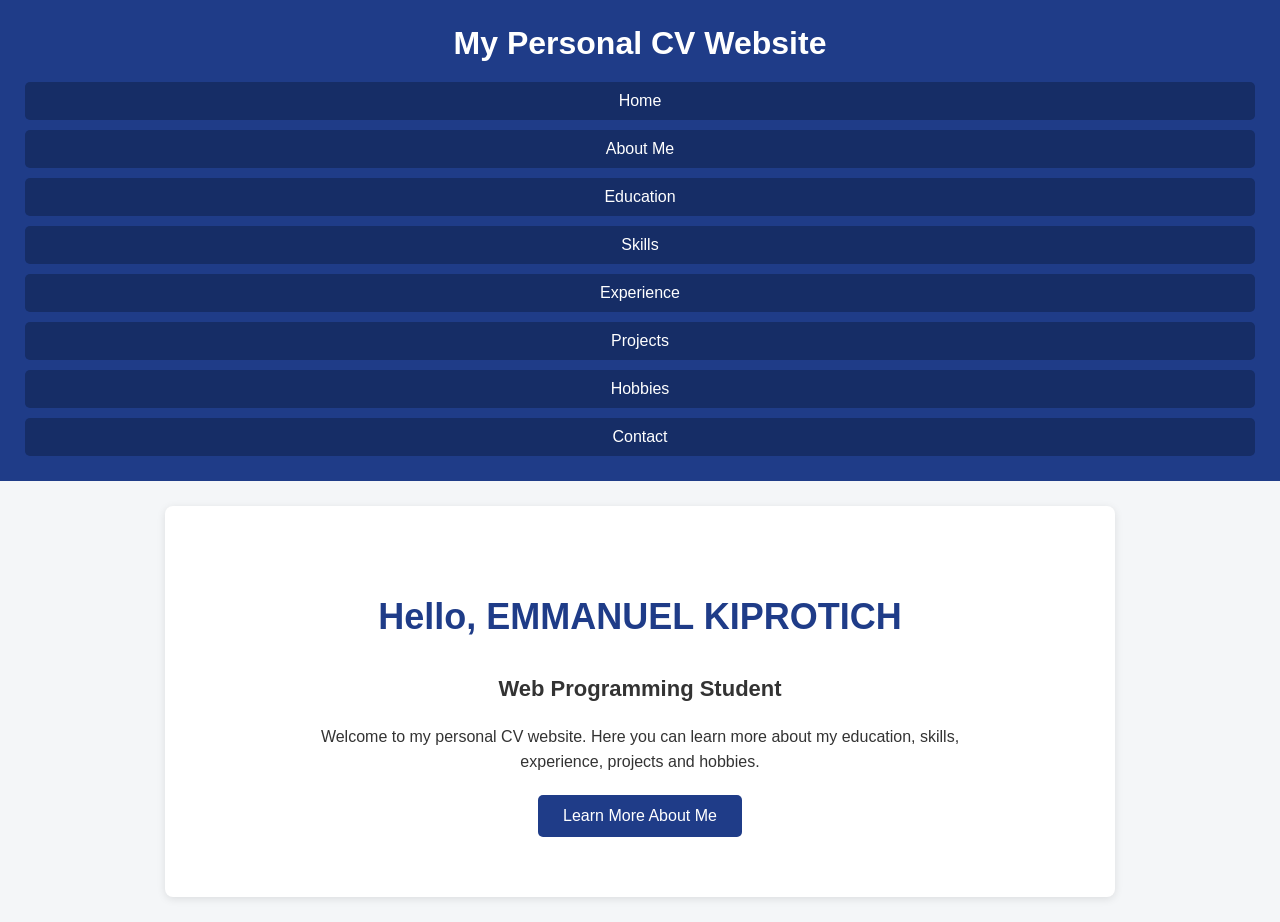
<file: index.html>
<!DOCTYPE html>
<html>
<head>
    <title>My CV Website</title>
    <link rel="stylesheet" href="style.css">
</head>

<body>

<header>
    <h1>My Personal CV Website</h1>

    <nav>
        <a href="index.html">Home</a>
        <a href="about.html">About Me</a>
        <a href="education.html">Education</a>
        <a href="skills.html">Skills</a>
        <a href="experience.html">Experience</a>
        <a href="projects.html">Projects</a>
        <a href="hobbies.html">Hobbies</a>
        <a href="contact.html">Contact</a>
    </nav>
</header>

<main>

    <section class="hero">

        <h2>Hello, EMMANUEL KIPROTICH</h2>

        <h3>Web Programming Student</h3>

        <p>
            Welcome to my personal CV website.
            Here you can learn more about my education,
            skills, experience, projects and hobbies.
        </p>

        <a href="about.html" class="button">Learn More About Me</a>

    </section>

</main>

</body>
</html>
</file>
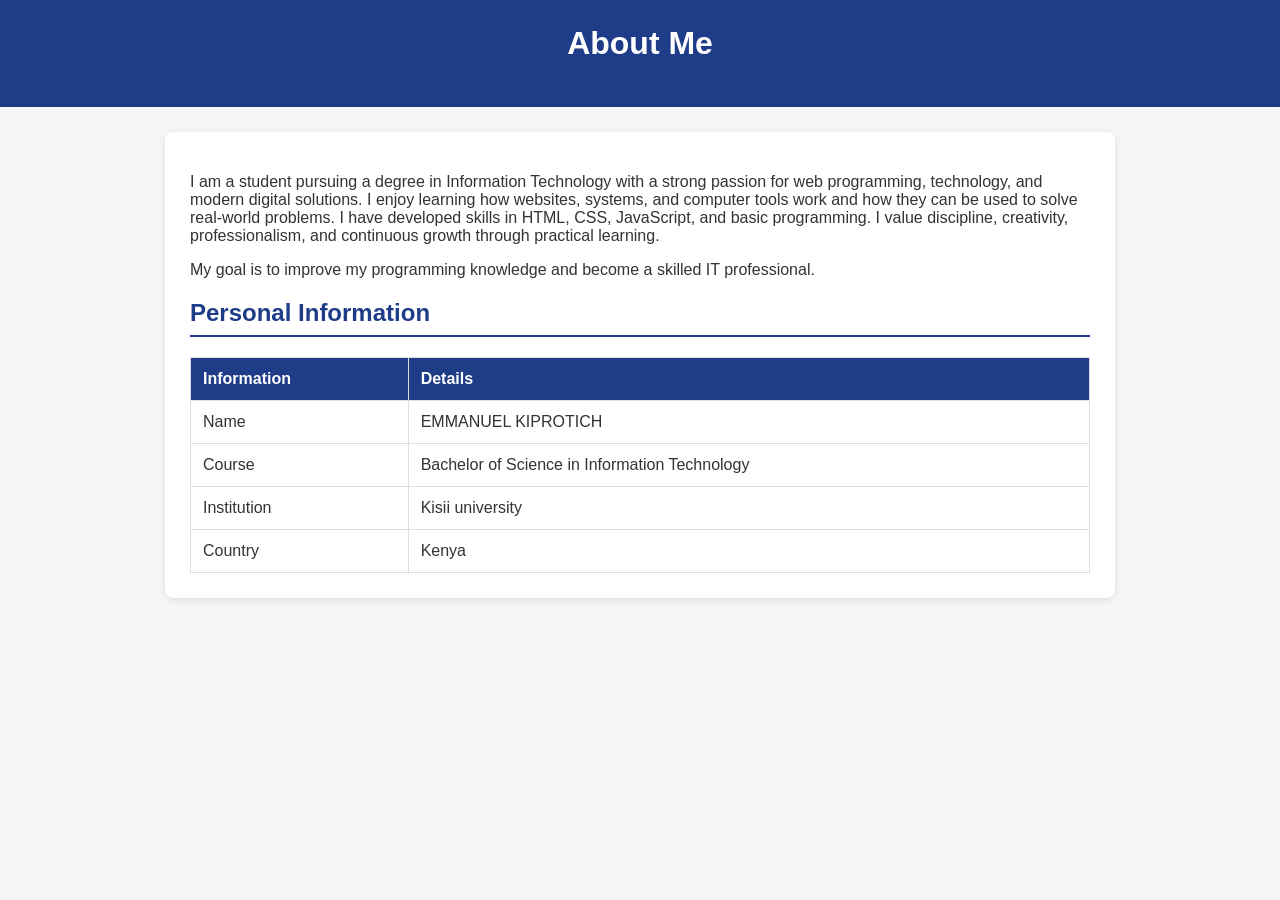
<file: about me.html>
<!DOCTYPE html>
<html>
<head>
    <title>About Me</title>
    <link rel="stylesheet" href="style.css">
</head>

<body>

<header>
    <h1>About Me</h1>
</header>

<main>

    <section>

        <p>
I am a student pursuing a degree in Information Technology with a strong passion for web programming, technology, and modern digital solutions. I enjoy learning how websites, systems, and computer tools work and how they can be used to solve real-world problems.

I have developed skills in HTML, CSS, JavaScript, and basic programming. I value discipline, creativity, professionalism, and continuous growth through practical learning.
        </p>

        <p>
            My goal is to improve my programming knowledge and
            become a skilled IT professional.
        </p>

        <h2>Personal Information</h2>

        <table>
            <tr>
                <th>Information</th>
                <th>Details</th>
            </tr>

            <tr>
                <td>Name</td>
                <td>EMMANUEL KIPROTICH</td>
            </tr>

            <tr>
                <td>Course</td>
                <td>Bachelor of Science in Information Technology</td>
            </tr>

            <tr>
                <td>Institution</td>
                <td>Kisii university</td>
            </tr>

            <tr>
                <td>Country</td>
                <td>Kenya</td>
            </tr>
        </table>

    </section>

</main>

</body>
</html>
</file>
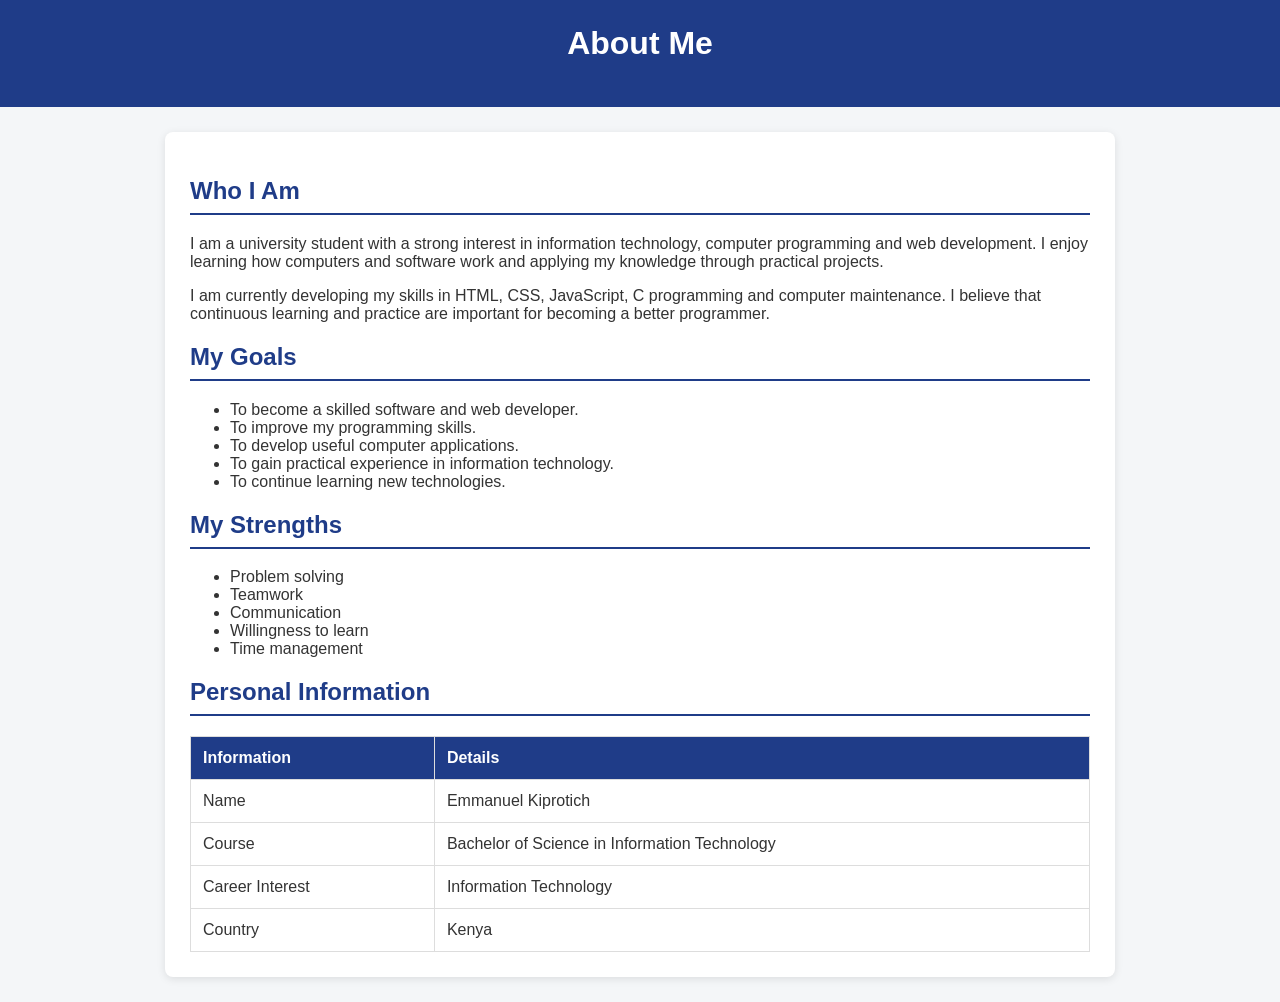
<file: about.html>
<!DOCTYPE html>
<html>
<head>
    <title>About Me</title>
    <link rel="stylesheet" href="style.css">
</head>

<body>

<header>
    <h1>About Me</h1>
</header>

<main>

<section>

    <h2>Who I Am</h2>

    <p>
        I am a university student with a strong interest in
        information technology, computer programming and web
        development. I enjoy learning how computers and software
        work and applying my knowledge through practical projects.
    </p>

    <p>
        I am currently developing my skills in HTML, CSS,
        JavaScript, C programming and computer maintenance.
        I believe that continuous learning and practice are
        important for becoming a better programmer.
    </p>

    <h2>My Goals</h2>

    <ul>
        <li>To become a skilled software and web developer.</li>
        <li>To improve my programming skills.</li>
        <li>To develop useful computer applications.</li>
        <li>To gain practical experience in information technology.</li>
        <li>To continue learning new technologies.</li>
    </ul>

    <h2>My Strengths</h2>

    <ul>
        <li>Problem solving</li>
        <li>Teamwork</li>
        <li>Communication</li>
        <li>Willingness to learn</li>
        <li>Time management</li>
    </ul>

    <h2>Personal Information</h2>

    <table>
        <tr>
            <th>Information</th>
            <th>Details</th>
        </tr>

        <tr>
            <td>Name</td>
            <td>Emmanuel Kiprotich</td>
        </tr>

        <tr>
            <td>Course</td>
            <td>Bachelor of Science in Information Technology</td>
        </tr>

        <tr>
            <td>Career Interest</td>
            <td>Information Technology</td>
        </tr>

        <tr>
            <td>Country</td>
            <td>Kenya</td>
        </tr>
    </table>

</section>

</main>

</body>
</html>
</file>
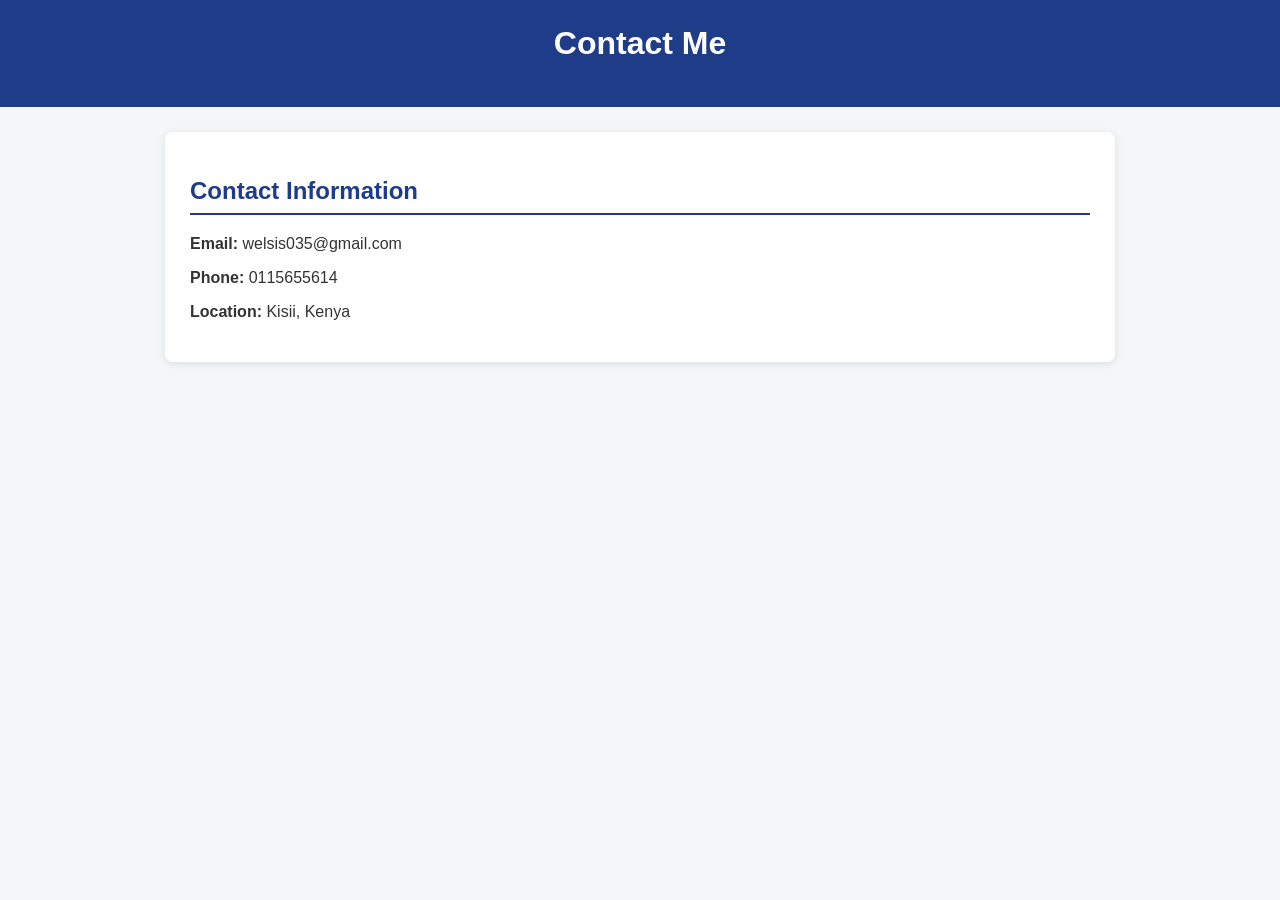
<file: contact.html>
<!DOCTYPE html>
<html>
<head>
    <title>Contact Me</title>
    <link rel="stylesheet" href="style.css">
</head>

<body>

<header>
    <h1>Contact Me</h1>
</header>

<main>

<section>

    <h2>Contact Information</h2>

    <p>
        <strong>Email:</strong>
        <a href="welsisis035@gmail.com"></a>
         welsis035@gmail.com
        </a>
    </p>

    <p>
        <strong>Phone:</strong>
        <a href="tel:+254115655614"></a>
         0115655614
        </a>
    </p>

    <p>
        <strong>Location:</strong> Kisii, Kenya
    </p>

</section>

</main>

</body>
</html>
</file>
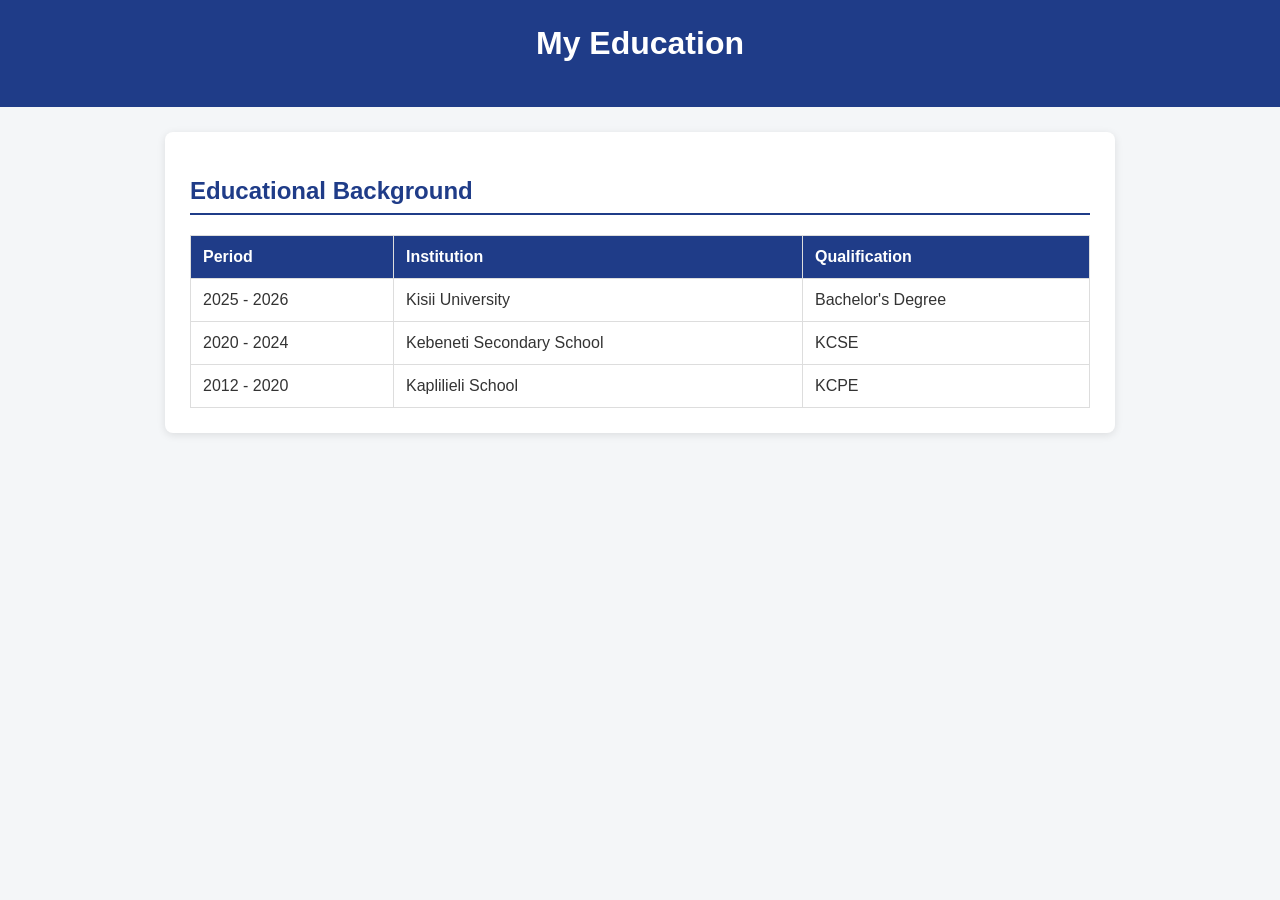
<file: education.html>
<!DOCTYPE html>
<html>
<head>
    <title>Education</title>
    <link rel="stylesheet" href="style.css">
</head>

<body>

<header>
    <h1>My Education</h1>

</header>

<main>

    <section>
        <h2>Educational Background</h2>

        <table>
            <tr>
                <th>Period</th>
                <th>Institution</th>
                <th>Qualification</th>
            </tr>

            <tr>
                <td>2025 - 2026</td>
                <td>Kisii University</td>
                <td>Bachelor's Degree</td>
            </tr>

            <tr>
                <td>2020 - 2024</td>
                <td>Kebeneti Secondary School</td>
                <td>KCSE</td>
            </tr>

            <tr>
                <td>2012 - 2020</td>
                <td>Kaplilieli School</td>
                <td>KCPE</td>
            </tr>
        </table>

    </section>

</main>

</body>
</html>
</file>
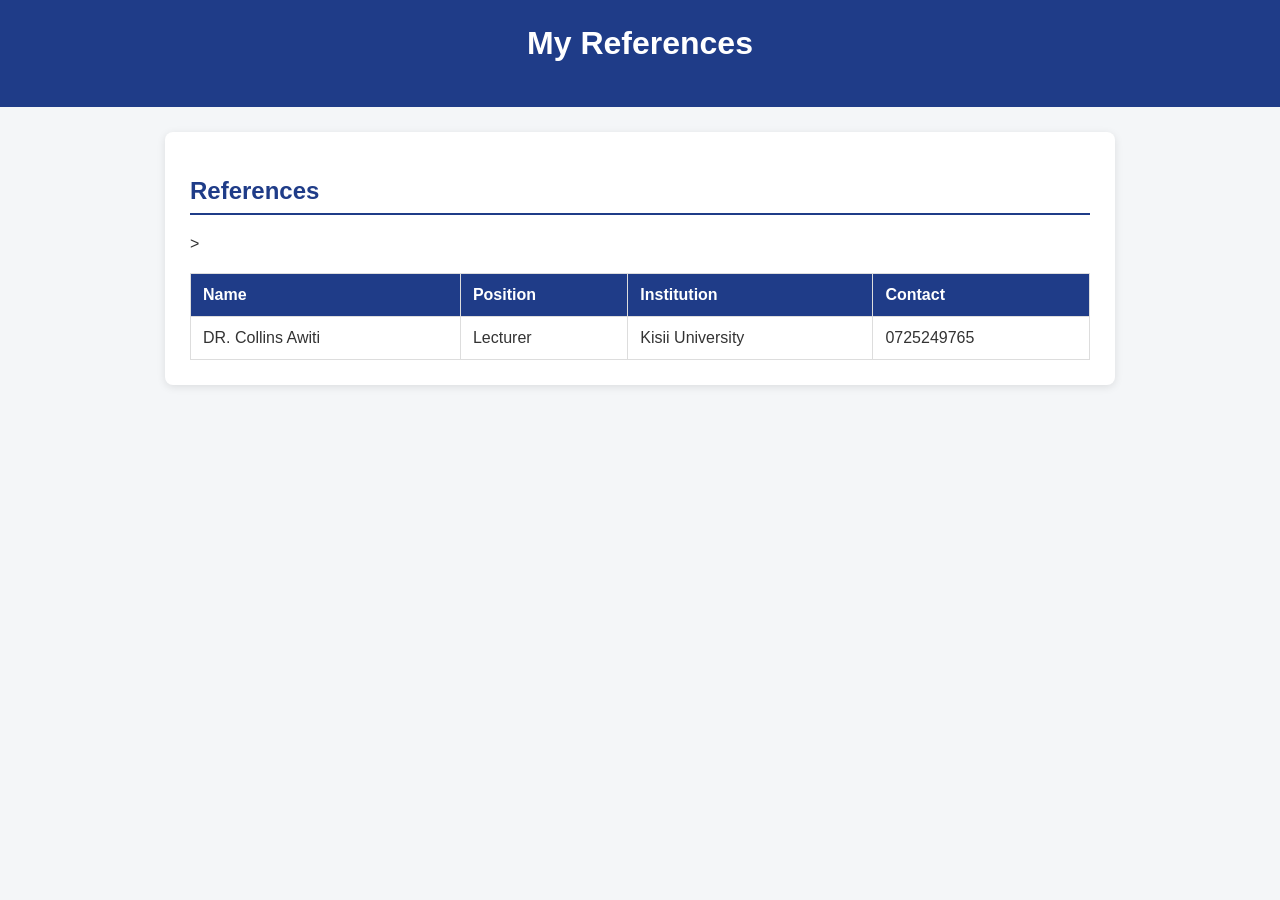
<file: References.html>
<!DOCTYPE html>
<html>
<head>
    <title>References</title>
    <link rel="stylesheet" href="style.css">
</head>

<body>

<header>
    <h1>My References</h1>
</header>

<main>

<section>

    <h2>References</h2>

    <table>
        <tr>
            <th>Name</th>
            <th>Position</th>
            <th>Institution</th>
            <th>Contact</th>
        </tr>

        <tr>
            <td>DR. Collins Awiti</td>
            <td>Lecturer</td>
            <td>Kisii University</td>>
            <td>0725249765</td>
        </tr>
    </table>

</section>

</main>

</body>
</html>
</file>
<file: style.css>
/* GENERAL */
body {
    margin: 0;
    font-family: Arial, sans-serif;
    background-color: #f4f6f8;
    color: #333;
}

/* HEADER */
header {
    background-color: #1f3c88;
    color: white;
    text-align: center;
    padding: 25px;
}

header h1 {
    margin: 0 0 20px;
}

/* NAVIGATION */
nav {
    display: flex;
    flex-direction: column;
    justify-content: center;
    flex-wrap: wrap;
    gap: 10px;
}

nav a {
    color: white;
    text-decoration: none;
    padding: 10px 15px;
    background-color: #162d66;
    border-radius: 5px;
}

nav a:hover {
    background-color: #4b6cb7;
}

/* MAIN SECTIONS */
section {
    max-width: 900px;
    margin: 25px auto;
    padding: 25px;
    background-color: white;
    border-radius: 8px;
    box-shadow: 0 2px 8px rgba(0, 0, 0, 0.1);
}

section h2 {
    color: #1f3c88;
    border-bottom: 2px solid #1f3c88;
    padding-bottom: 8px;
}

/* HOME */
.hero {
    text-align: center;
    padding: 60px 25px;
}

.hero h2 {
    font-size: 36px;
    border-bottom: none;
}

.hero h3 {
    font-size: 22px;
}

.hero p {
    max-width: 650px;
    margin: 20px auto;
    line-height: 1.6;
}

/* BUTTON */
.button {
    display: inline-block;
    padding: 12px 25px;
    background-color: #1f3c88;
    color: white;
    text-decoration: none;
    border-radius: 5px;
}

.button:hover {
    background-color: #4b6cb7;
}

/* TABLE */
table {
    width: 100%;
    border-collapse: collapse;
    margin-top: 20px;
}

th,
td {
    border: 1px solid #ddd;
    padding: 12px;
    text-align: left;
}

th {
    background-color: #1f3c88;
    color: white;
}

/* SKILLS */
.skills-container {
    display: grid;
    grid-template-columns: repeat(3, 1fr);
    gap: 20px;
}

.skill {
    padding: 20px;
    background-color: #f4f6f8;
    border-radius: 8px;
    text-align: center;
}

.skill h3 {
    color: #1f3c88;
}

/* CONTACT FORM */
form {
    display: flex;
    flex-direction: column;
    gap: 10px;
    margin-top: 20px;
}

input,
textarea {
    padding: 12px;
    border: 1px solid #ccc;
    border-radius: 5px;
    font-size: 16px;
}

button {
    padding: 12px;
    background-color: #1f3c88;
    color: white;
    border: none;
    border-radius: 5px;
    cursor: pointer;
    font-size: 16px;
}

button:hover {
    background-color: #4b6cb7;
}

/* FOOTER */
footer {
    background-color: #1f3c88;
    color: white;
    text-align: center;
    padding: 20px;
    margin-top: 30px;
}

/* MOBILE */
@media (max-width: 600px) {

    nav {
        flex-direction: column;
        align-items: center;
    }

    nav a {
        width: 80%;
        text-align: center;
    }

    section {
        margin: 15px;
        padding: 20px;
    }

    .skills-container,
    .projects-container,
    .hobbies-container {
        grid-template-columns: 1fr;
    }

    .hero h2 {
        font-size: 28px;
    }
}
</file>
